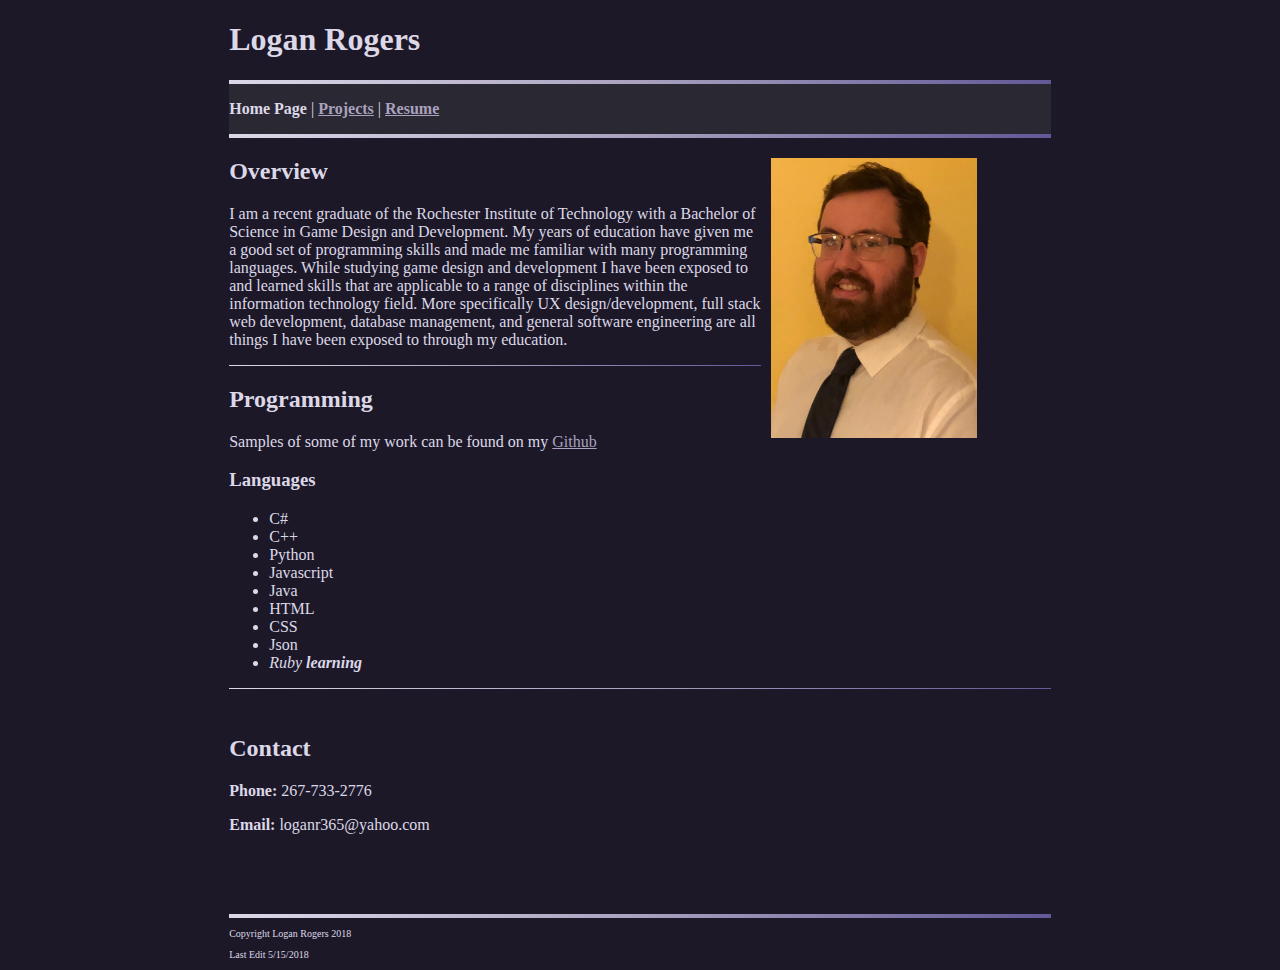
<file: index.html>
<!DOCTYPE html>
<html lang="en">
<head>
<title>Home Logan Rogers Portfolio</title>
<link rel="stylesheet" type="text/css" href="css/indexStyle.css">
</head>
<body>

<div id="wrapper">

<div id="titleBar">
<h1>Logan Rogers</h1>
</div>

<div id="navBar">
<hr>
<p><b>Home Page</b> | <b><a href = "Projects.html">Projects</a></b> | <b><a href="Resume.html">Resume</a></b></p>
<hr>
</div>

<div id="content">
	<div id ="contentImage" style="width:280px; height:280px;">
		<img src="Media/me.jpg" alt ="Me">
	</div>
	<h2>Overview</h2>
	<p>I am a recent graduate of the Rochester Institute of Technology with a  Bachelor of Science in Game Design and Development.  My years of education have given me a good set of programming skills and made me 
		familiar with many programming languages.  While studying game design and development I have been exposed to and learned skills that are applicable to a range of disciplines within the information technology 
		field. More specifically UX design/development, full stack web development, database management, and general software engineering are all things I have been exposed to through my education.  </p>
		<hr style="height:1px;">
	<h2>Programming</h2>
		<p>Samples of some of my work can be found on my <a href="https://github.com/Loganr365/Samples">Github</a></p>
	<h3>Languages</h4>
		<ul>
			<li>C#</li>
			<li>C++</li>
			<li>Python</li>
			<li>Javascript</li>
			<li>Java</li>
			<li>HTML</li>
			<li>CSS</li>
			<li>Json</li>
			<li><i>Ruby <b>learning</b></i></li>
		</ul>
	<hr style="height:1px;">
	<br><h2>Contact</h2>
	<p><b>Phone:</b> 267-733-2776</p>
	<p><b>Email:</b> loganr365@yahoo.com</p>
</div>

<div id="footerDiv " style="margin-top:5em;"> 
<hr>
<footer>
<p style="font-size: 10px;">Copyright Logan Rogers 2018</p>
<p style="font-size: 10px;">Last Edit 5/15/2018</p>
</footer>
</div>

</div>

</body>
</html>
</file>
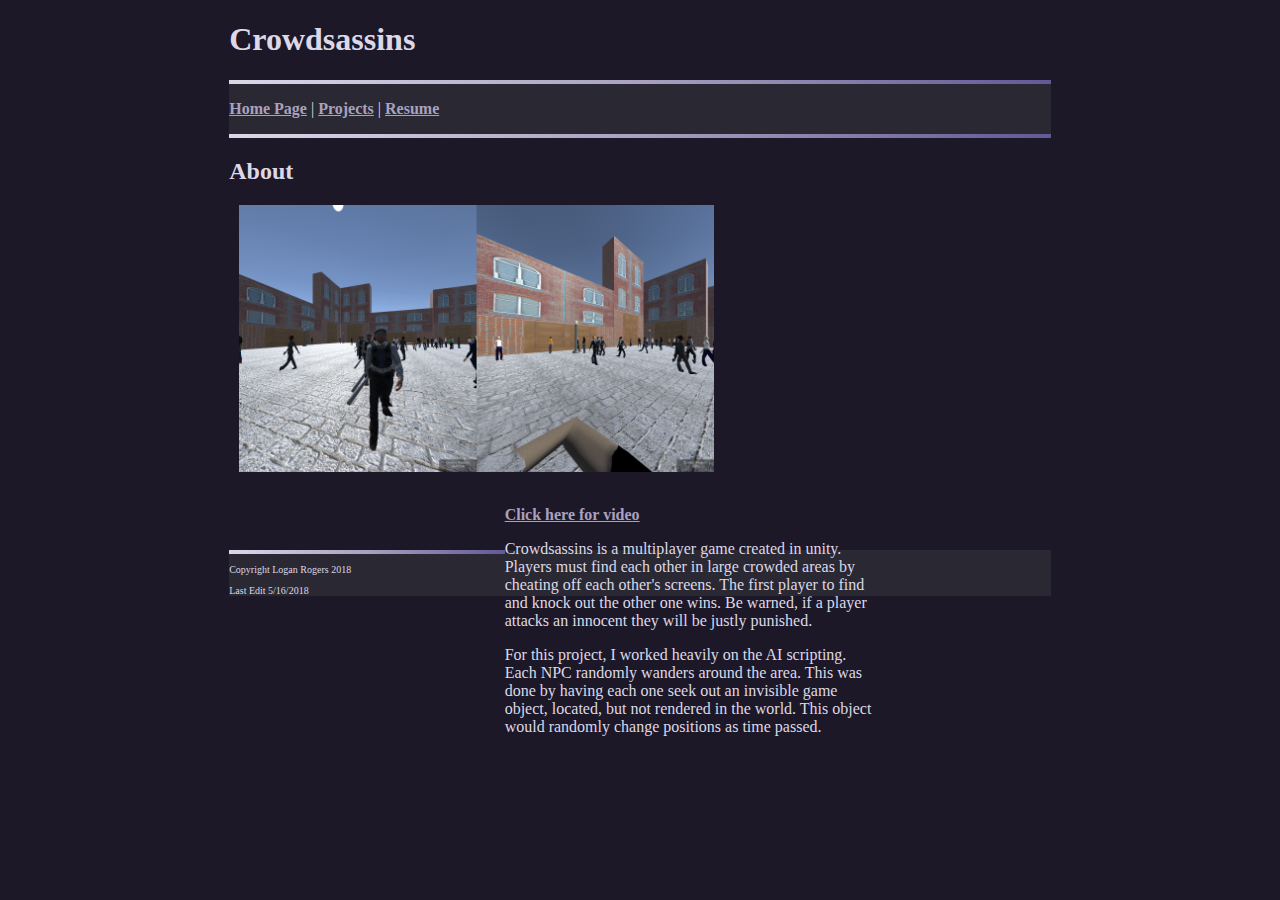
<file: Crowd.html>
<!DOCTYPE html>
<html lang="en">
<head>
<title>Crowdsassins Logan Rogers Portfolio</title>
<link rel="stylesheet" type="text/css" href="css/projectsPageStyle.css">
</head>
<body>

<div id="wrapper">

<div id="titleBar">
<h1>Crowdsassins</h1>
</div>

<div id="navBar">
<hr>
<p><b><a href="index.html">Home Page</b></a> | <b><a href="Projects.html">Projects</a></b> | <b><a href="Resume.html">Resume</a></b></p>
<hr>
</div>

	
	<h2>About</h2>
	<div class="contentPan">
		<div class ="contentImage" style="width:25%; float:left;">
			<img src="Media/CrowdImage.png" alt ="Blank Example Image" style="width: 475px;">
		</div>
	</div>

	<div class="contentPan" style="width:47%; float:right; margin-right:10em;">
	<p><b><a href="https://www.youtube.com/watch?v=rfRAIdwtem0">Click here for video</a></b></p>
	<p>Crowdsassins is a multiplayer game created in unity.  Players must find each other in large crowded areas by cheating off each other's screens.  The first player to find and knock out the other one wins.  Be warned, if a player attacks an innocent they will be justly punished.</p> 
	<p>For this project, I worked heavily on the AI scripting.  Each NPC randomly wanders around the area.  This was done by having each one seek out an invisible game object, located, but not rendered in the world.  This object would randomly change positions as time passed.</p>
	</div>



<div id="footerDiv" style="margin-top: 60px;"> 
<hr>
<footer>
<p style="font-size: 10px;">Copyright Logan Rogers 2018</p>
<p style="font-size: 10px;">Last Edit 5/16/2018</p>
</footer>

</div>

</body>
</html>
</file>
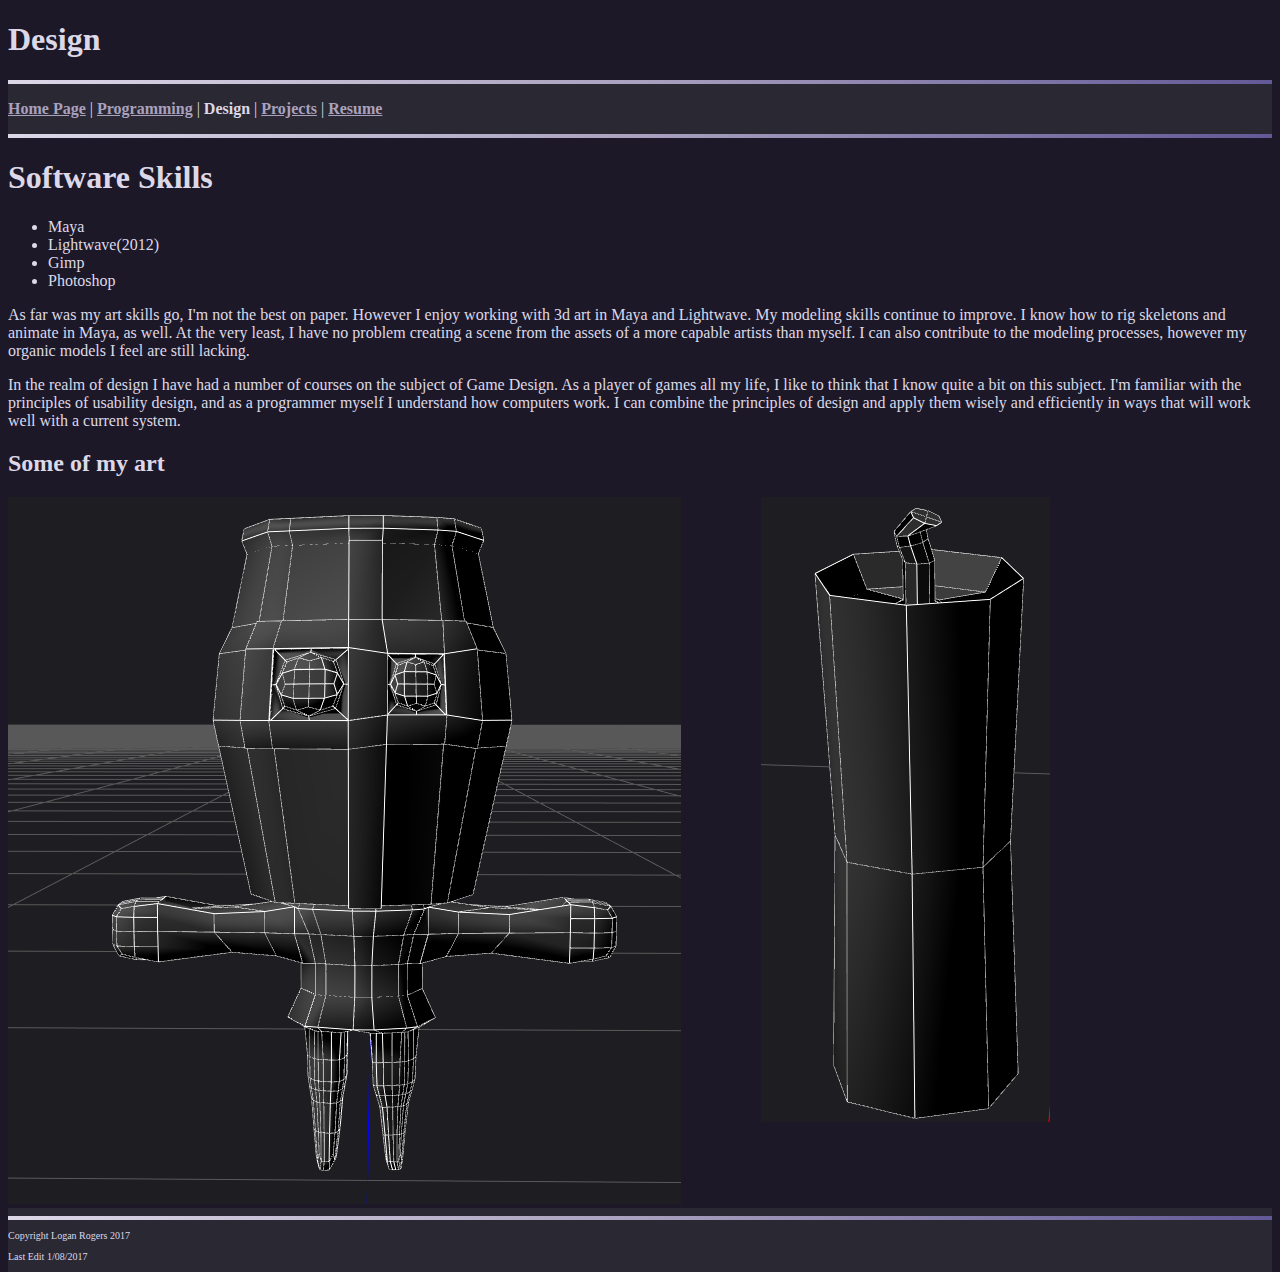
<file: Design.html>
<!DOCTYPE html>
<html lang="en">
<head>
<title>Design Logan Rogers Portfolio</title>
<link rel="stylesheet" type="text/css" href="css/designPageStyle.css">
</head>
<body>

<div id="wrapper">

<div id="titleBar">
<h1>Design</h1>
</div>

<div id="navBar">
<hr>
<p><b><a href="index.html">Home Page</a></b> | <b><a href="Programming.html">Programming</a></b> | <b>Design</b> | <b><a href = "Projects.html">Projects</a></b> | <b><a href="Resume.html">Resume</a></b></p>
<hr>
</div>

<div id="content">


	<div id="programmingListDiv">
	<h1>Software Skills</h1>
	<ul>
	<li>Maya</li>
	<li>Lightwave(2012)</li>
	<li>Gimp</li>
	<li>Photoshop</li>
	</ul>
	</div>
		<p>As far was my art skills go, I'm not the best on paper.  However I enjoy working with 3d art in Maya and Lightwave.  My modeling skills continue to improve.  I know how to rig skeletons and animate in Maya, as well. At the very least, I have no problem creating a scene from the assets of a more capable artists than myself.  I can also contribute to the modeling processes, however my organic models I feel are still lacking.</p>
		<p>In the realm of design I have had a number of courses on the subject of Game Design.  As a player of games all my life, I like to think that I know quite a bit on this subject.  I'm familiar with the principles of usability design, and as a programmer myself I understand how computers work.  I can combine the principles of design and apply them wisely and efficiently in ways that will work well with a current system.</p>
		<h2>Some of my art</h2>
	<div id ="contentImage" style="width=49%; float:left;">
	<img src="Media/Knight.png" alt ="Knight Example Image">
	</div>
	
	<div id ="contentImage" width=49%; style="float:left;" >
	<img src="Media/Candle.png" alt ="Candle Example Image" style="margin-left:5em; marging-bottom:2em;">
	</div>
	
</div>

<div id="footerDiv" style="float:left;"> 
<hr>
<footer>
<p style="font-size: 10px;">Copyright Logan Rogers 2017</p>
<p style="font-size: 10px;">Last Edit 1/08/2017</p>
</footer>
</div>

</div>

</body>
</html>
</file>
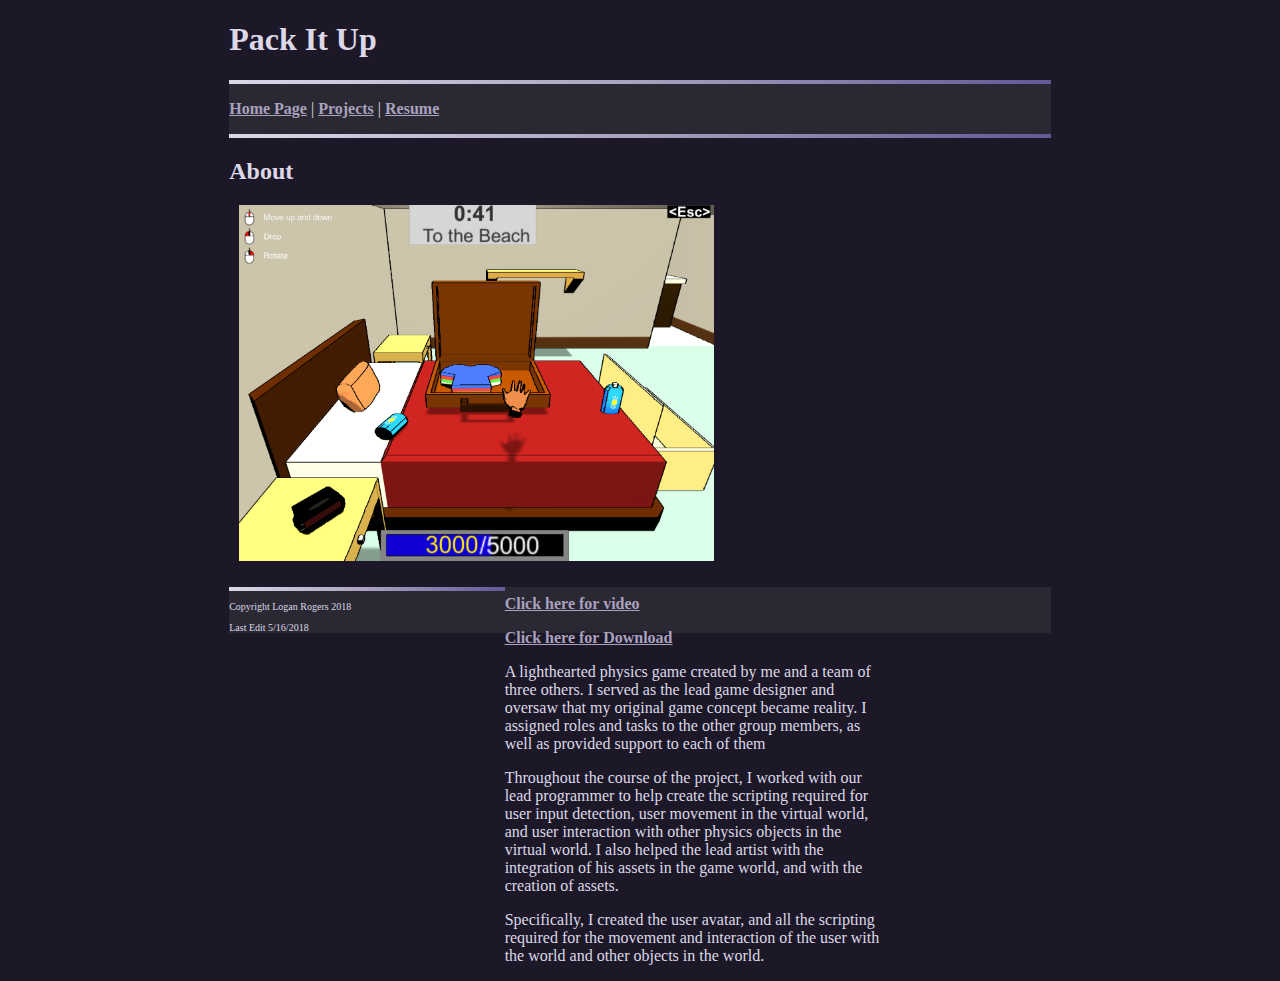
<file: PackItUp.html>
<!DOCTYPE html>
<html lang="en">
<head>
<title>PackItUp Logan Rogers Portfolio</title>
<link rel="stylesheet" type="text/css" href="css/projectsPageStyle.css">
</head>
<body>

<div id="wrapper">

<div id="titleBar">
<h1>Pack It Up</h1>
</div>

<div id="navBar">
<hr>
<p><b><a href="index.html">Home Page</b></a> | <b><a href="Projects.html">Projects</a></b> | <b><a href="Resume.html">Resume</a></b></p>
<hr>
</div>

	
	<h2>About</h2>
	<div class="contentPan">
		<div class ="contentImage" style="width:25%; float:left;">
			<img src="Media/PackItUpGameplay.png" alt ="Blank Example Image" style="width: 475px;">
		</div>
	</div>

	<div class="contentPan" style="width:47%; float:right; margin-right:10em;">
	<p><b><a href="https://youtu.be/YChIrdR1LEo">Click here for video</a></b></p>
	<p><b><a href="https://drive.google.com/file/d/1zOZojzVrWvOriaZyYGYbbz_sabu-Ex6o/view?usp=sharing">Click here for Download</a></b></p>
	<p>A lighthearted physics game created by me and a team of three others.  I served as the lead game designer and oversaw that my original game concept became reality.  I assigned roles and tasks to the other group members, as well as provided support to each of them</p>	
	<p> Throughout the course of the project, I worked with our lead programmer to help create the scripting required for user input detection, user movement in the virtual world, and user interaction with other physics objects in the virtual world.  I also helped the lead artist with the integration of his assets in the game world, and with the creation of assets.</p>
	<p>Specifically, I created the user avatar, and all the scripting required for the movement and interaction of the user with the world and other objects in the world.</p>
	</div>



<div id="footerDiv"> 
<hr>
<footer>
<p style="font-size: 10px;">Copyright Logan Rogers 2018</p>
<p style="font-size: 10px;">Last Edit 5/16/2018</p>
</footer>

</div>

</body>
</html>
</file>
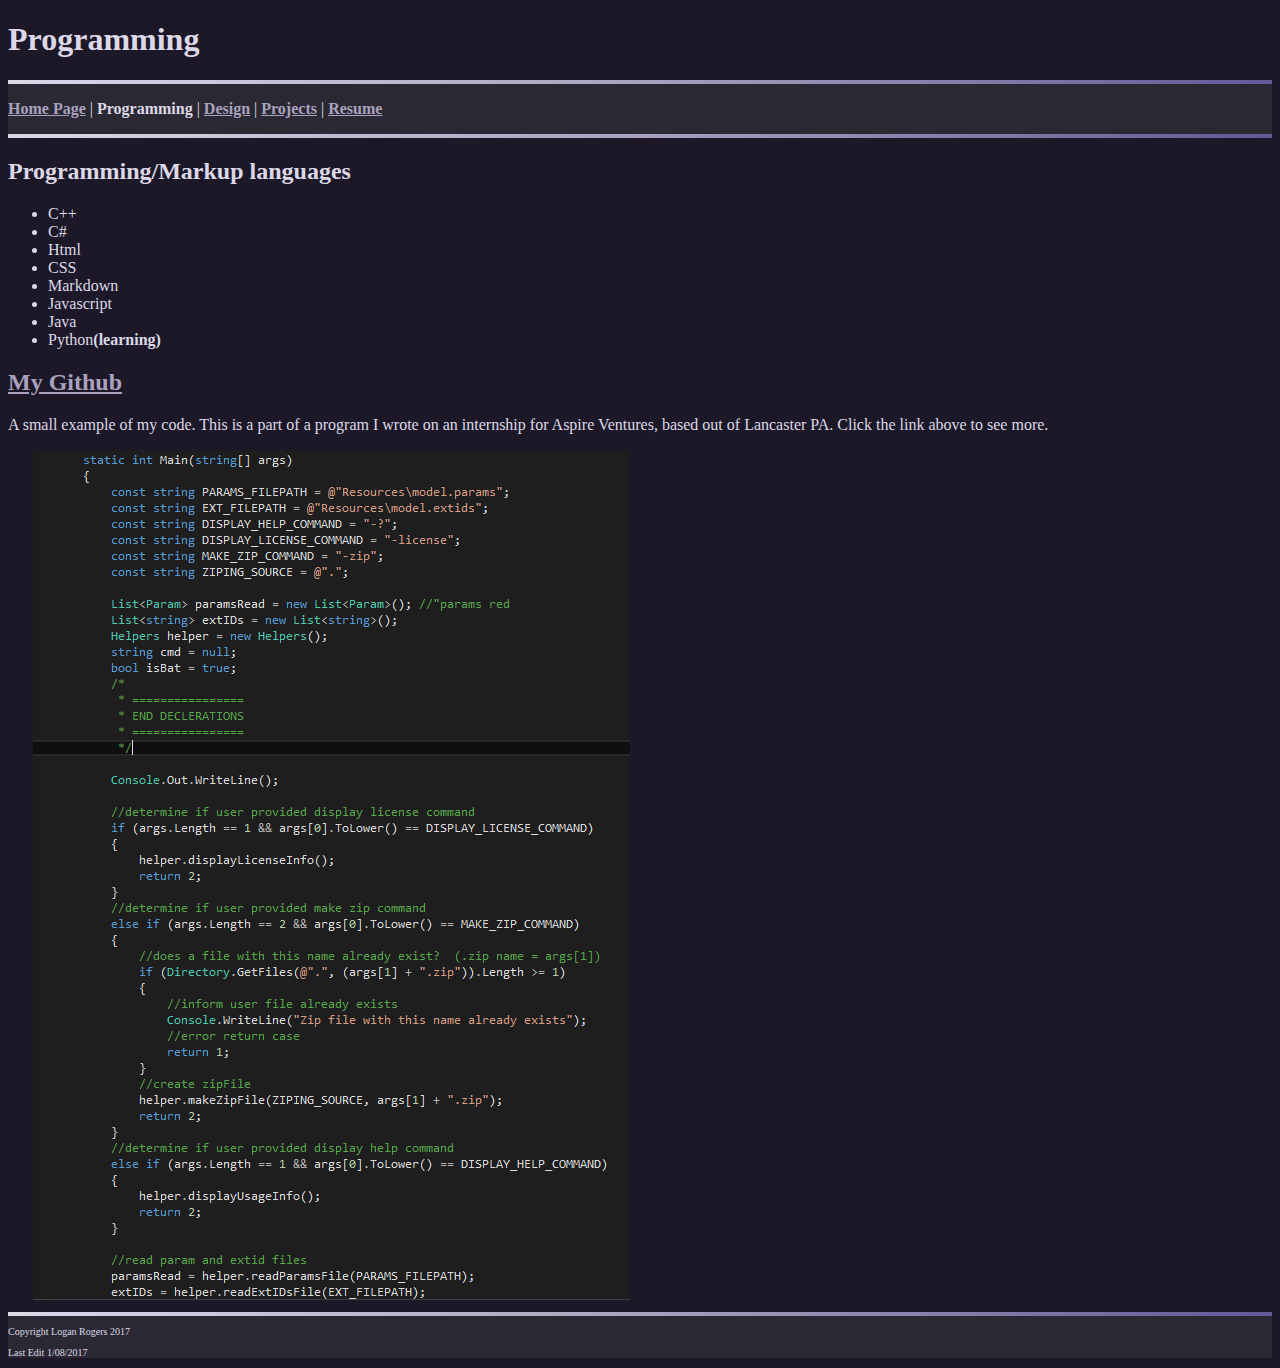
<file: Programming.html>
<!DOCTYPE html>
<html lang="en">
<head>
<title>Programming Logan Rogers Portfolio</title>
<link rel="stylesheet" type="text/css" href="css/programmingPageStyle.css">
</head>
<body>

<div id="wrapper">

<div id="titleBar">
<h1>Programming</h1>
</div>

<div id="navBar">
<hr>
<p><b><a href="index.html">Home Page</a></b> | <b>Programming</b> | <b><a href="Design.html">Design</a></b> | <b><a href = "Projects.html">Projects</a></b> | <b><a href="Resume.html">Resume</a></b></p>
<hr>
</div>

<div id="content">


	<div id="programmingListDiv">
	<h2>Programming/Markup languages</h2>
	<ul>
	<li>C++</li>
	<li>C#</li>
	<li>Html</li>
	<li>CSS</li>
	<li>Markdown</li>
	<li>Javascript</li>
	<li>Java</li>
	<li>Python<b>(learning)</b></li>
	</ul>
	</div>
	
	<h2><a href="https://github.com/Loganr365">My Github</a></h2>
	<p>A small example of my code. This is a part of a program I wrote on an internship for Aspire Ventures, based out of Lancaster PA.  Click the link above to see more.</p>
	<div id="codeSnippetDiv" style="margin-left:2%">
	<img src="Media/Code.png" alt ="A Code Block">
	</div>
	
</div>

<div id="footerDiv"> 
<hr>
<footer>
<p style="font-size: 10px;">Copyright Logan Rogers 2017</p>
<p style="font-size: 10px;">Last Edit 1/08/2017</p>
</footer>
</div>

</div>

</body>
</html>
</file>
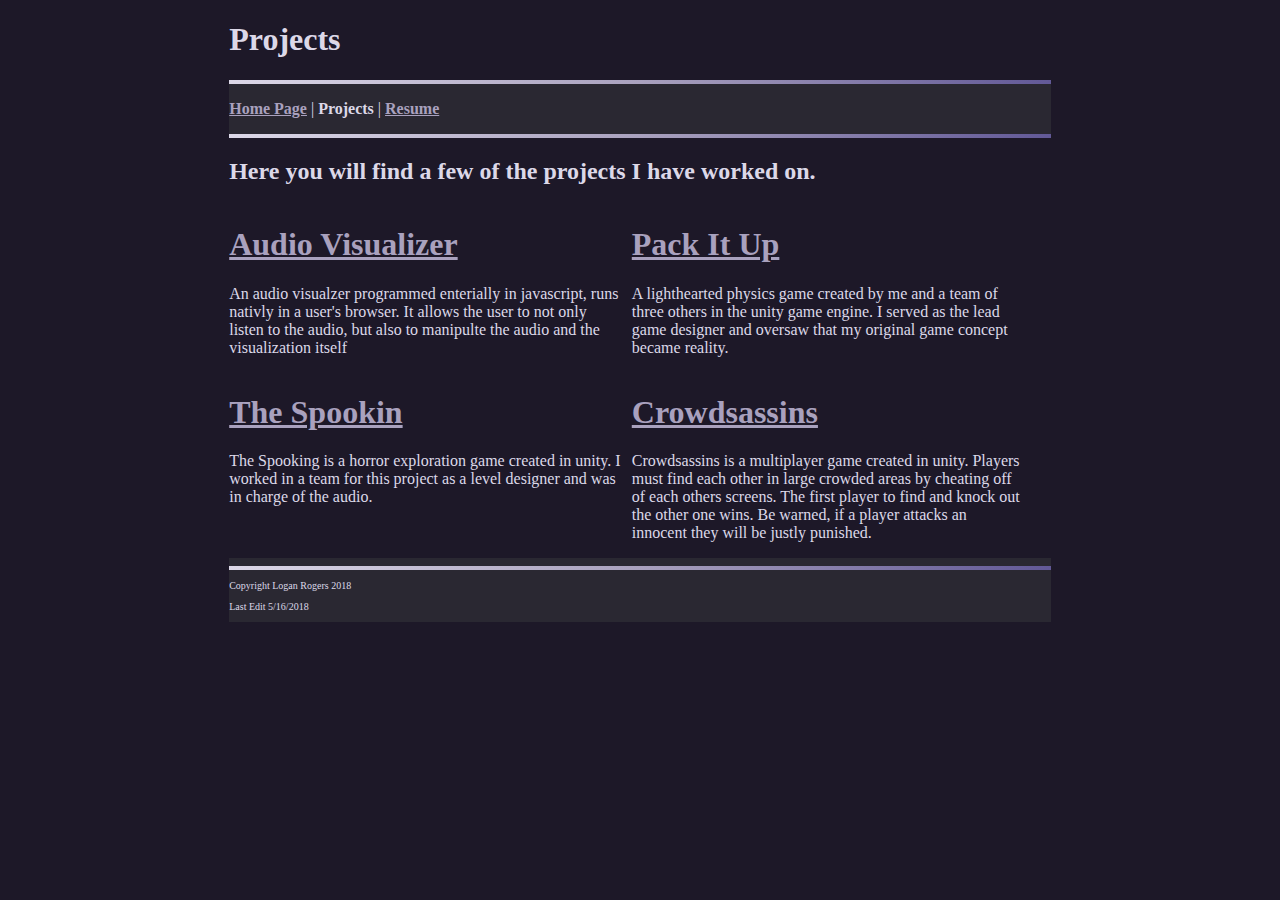
<file: Projects.html>
<!DOCTYPE html>
<html lang="en">
<head>
<title>Projects Logan Rogers Portfolio</title>
<link rel="stylesheet" type="text/css" href="css/projectsPageStyle.css">
</head>
<body>


<div id = "wrapper">
<div id="titleBar">
<h1>Projects</h1>
</div>

<div id="navBar">
<hr>
<p><b><a href="index.html">Home Page</b></a> | <b>Projects</b> | <b><a href="Resume.html">Resume</a></b></p>
<hr>
</div>

	
	
	<h2>Here you will find a few of the projects I have worked on.</h2>
	
	<div class ="contentPan" style="width: 49%; float:left;">
	<h1><a href="Logan_Rogers_AudioVis.html">Audio Visualizer</a></h1>
	<p>An audio visualzer programmed enterially in javascript, runs nativly in a user's browser.  It allows the user to not only listen to the audio, but also to manipulte the audio and the visualization itself</p>
	</div>

	<div class ="contentPan" style="width: 49%; float:left;">
		<h1><a href="PackItUp.html">Pack It Up</a></h1>
		<p>A lighthearted physics game created by me and a team of three others in the unity game engine.  I served as the lead game designer and oversaw that my original game concept became reality. </p>
	</div>

	<div class ="contentPan" style="width: 49%; float:left;">
		<h1><a href="TheSpookin.html">The Spookin</a></h1>
		<p>The Spooking is a horror exploration game created in unity.  I worked in a team for this project as a level designer and was in charge of the audio.</p>
	</div>

	<div class ="contentPan" style="width: 49%; float:left;">
		<h1><a href="Crowd.html">Crowdsassins</a></h1>
		<p>Crowdsassins is a multiplayer game created in unity.  Players must find each other in large crowded areas by cheating off of each others screens.  The first player to find and knock out the other one wins.  Be warned, if a player attacks an innocent they will be justly punished.</p>
	</div>

<div id="footerDiv" style="float:left;"> 
<hr>
<footer>
<footer>
<p style="font-size: 10px;">Copyright Logan Rogers 2018</p>
<p style="font-size: 10px;">Last Edit 5/16/2018</p>
</footer>
</div>
</div>


</body>
</html>
</file>
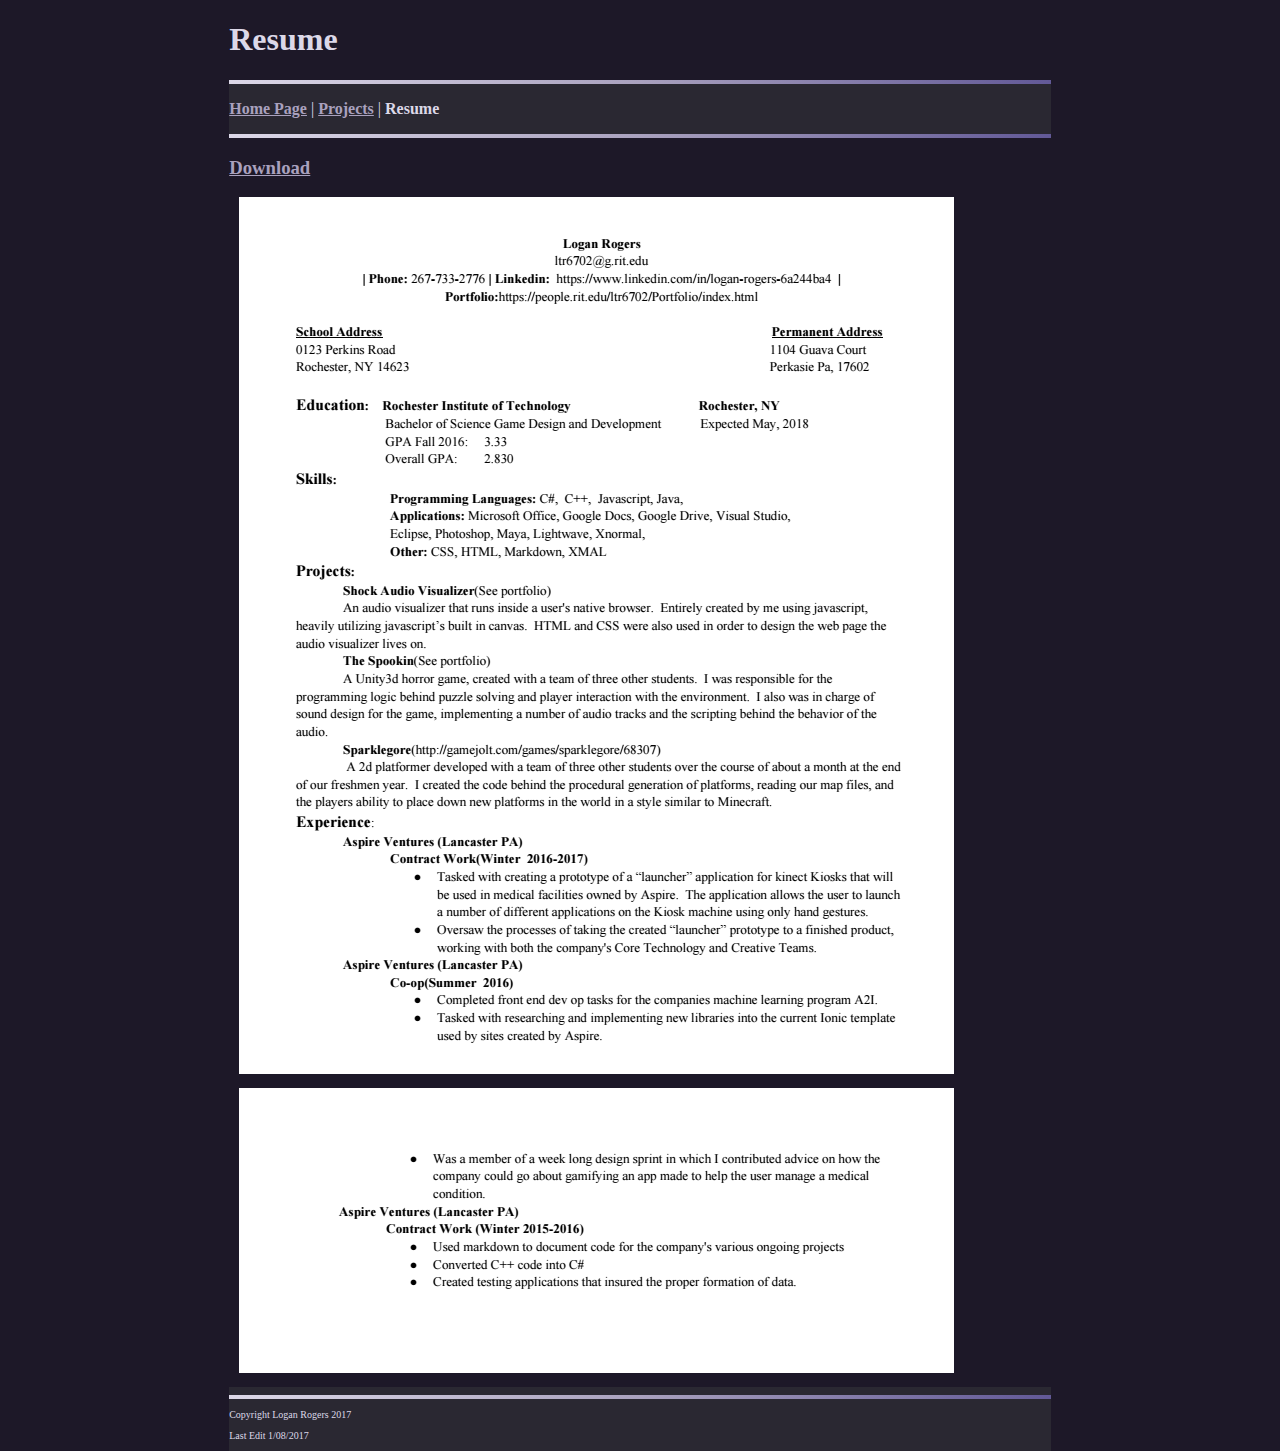
<file: Resume.html>
<!DOCTYPE html>
<html lang="en">
<head>
<title>Resume Logan Rogers Portfolio</title>
<link rel="stylesheet" type="text/css" href="css/indexStyle.css">
</head>
<body>

<div id="wrapper">

<div id="titleBar">
<h1>Resume</h1>
</div>

<div id="navBar">
<hr>
<p><b><a href="index.html">Home Page</a></b> | <b><a href = "Projects.html">Projects</a></b> | <b>Resume</b></p> 
<hr>
</div>
<h3><a href="https://drive.google.com/open?id=0B0cHBA5Z1l_iVW1XTWFsSzQzaEE">Download</a></h3>
<div id="content">
	<div id ="contentImage" style="float:left";>
		<img src="Media/Resume1.png" alt ="Blank Example Image">
	</div>
	<div id ="contentImage" style="float:left;">
		<img src="Media/Resume2.png" alt ="Blank Example Image">
	</div>

</div>

<div id="footerDiv" style="float:left;"> 
<hr>
<footer>
<p style="font-size: 10px;">Copyright Logan Rogers 2017</p>
<p style="font-size: 10px;">Last Edit 1/08/2017</p>
</footer>
</div>

</div>

</body>
</html>
</file>
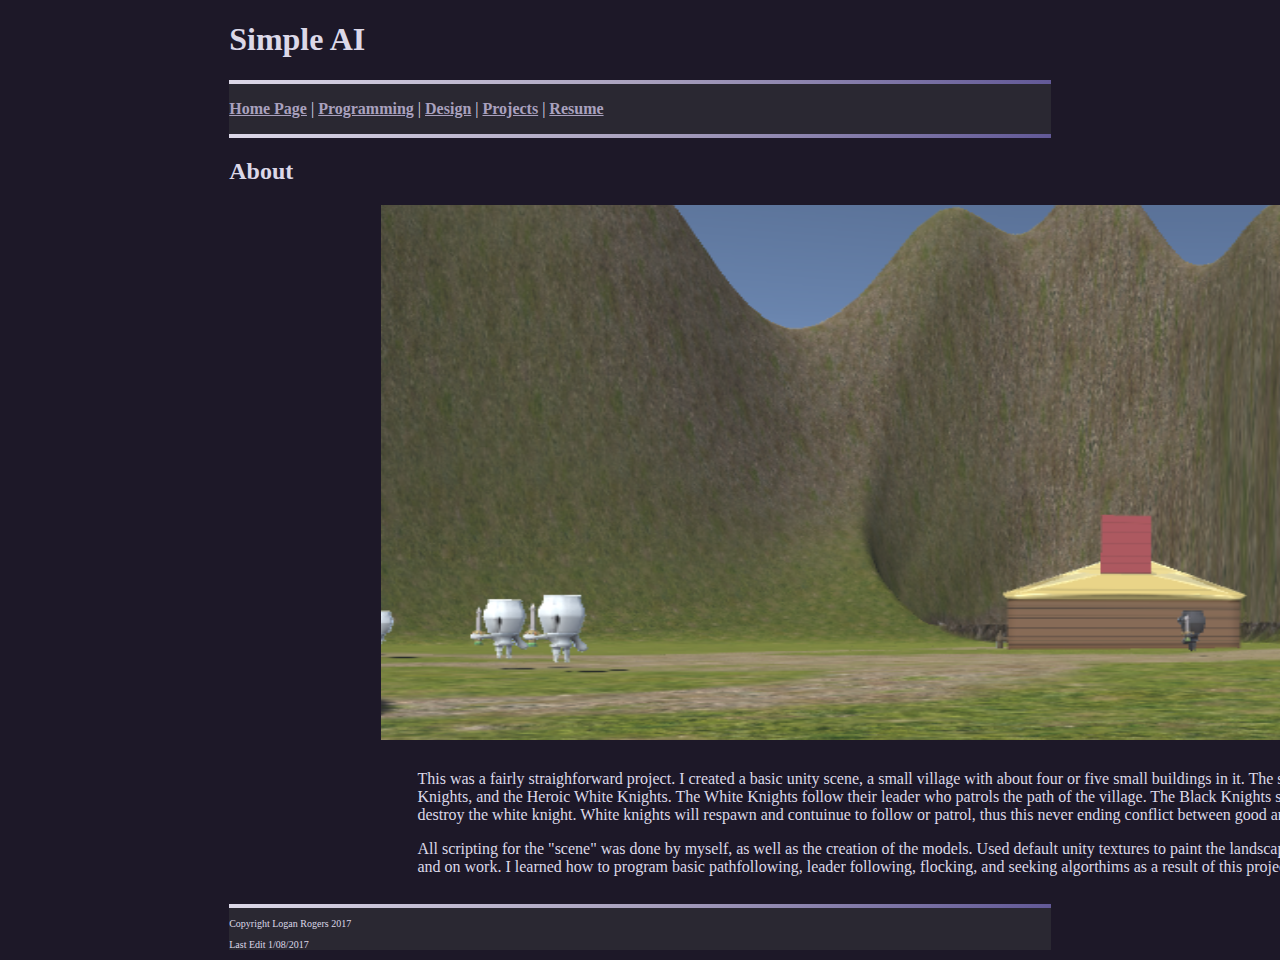
<file: SimpleAI.html>
<!DOCTYPE html>
<html lang="en">
<head>
<title>Simple AI Logan Rogers Portfolio</title>
<link rel="stylesheet" type="text/css" href="css/projectsPageStyle.css">
</head>
<body>

<div id="wrapper">

<div id="titleBar">
<h1>Simple AI</h1>
</div>

<div id="navBar">
<hr>
<p><b><a href="index.html">Home Page</b></a> | <b><a href="Programming.html">Programming</a></b> | <b><a href="Design.html">Design</a></b> | <b><a href="projects.html">Projects</a></b> | <b><a href="Resume.html">Resume</a></b></p>
<hr>
</div>

<div id="content">
	
	
	<h2>About</h2>
	<div class="contentPan">
	<div class ="contentImage" style="width:25%; float:left; margin-left:9.5em;">
		<img src="Media/Paths.png" alt ="Blank Example Image">
	</div>
	<div class="contentPan" style="width:75%; float:right; margin-right:15em;">
<p>This was a fairly straighforward project.  I created a basic unity scene, a small village with about four or five small buildings in it.  The scene is inhabitied by two factions of knights, the evil Dark Knights, and the Heroic White Knights.  The White Knights follow their leader who patrols the path of the village.  The Black Knights seak out the white knights, and when they get close enough destroy the white knight.  White knights will respawn and contuinue to follow or patrol, thus this never ending conflict between good and evil contunies.</p>
<p>All scripting for the "scene" was done by myself, as well as the creation of the models.  Used default unity textures to paint the landscape.  This was created over the course of about three weeks of off and on work.  I learned how to program basic pathfollowing, leader following, flocking, and seeking algorthims as a result of this project.</p>
	</div>
	</div>

</div>

<div id="footerDiv"> 
<hr>
<footer>
<p style="font-size: 10px;">Copyright Logan Rogers 2017</p>
<p style="font-size: 10px;">Last Edit 1/08/2017</p>
</footer>
</div>

</div>

</body>
</html>
</file>
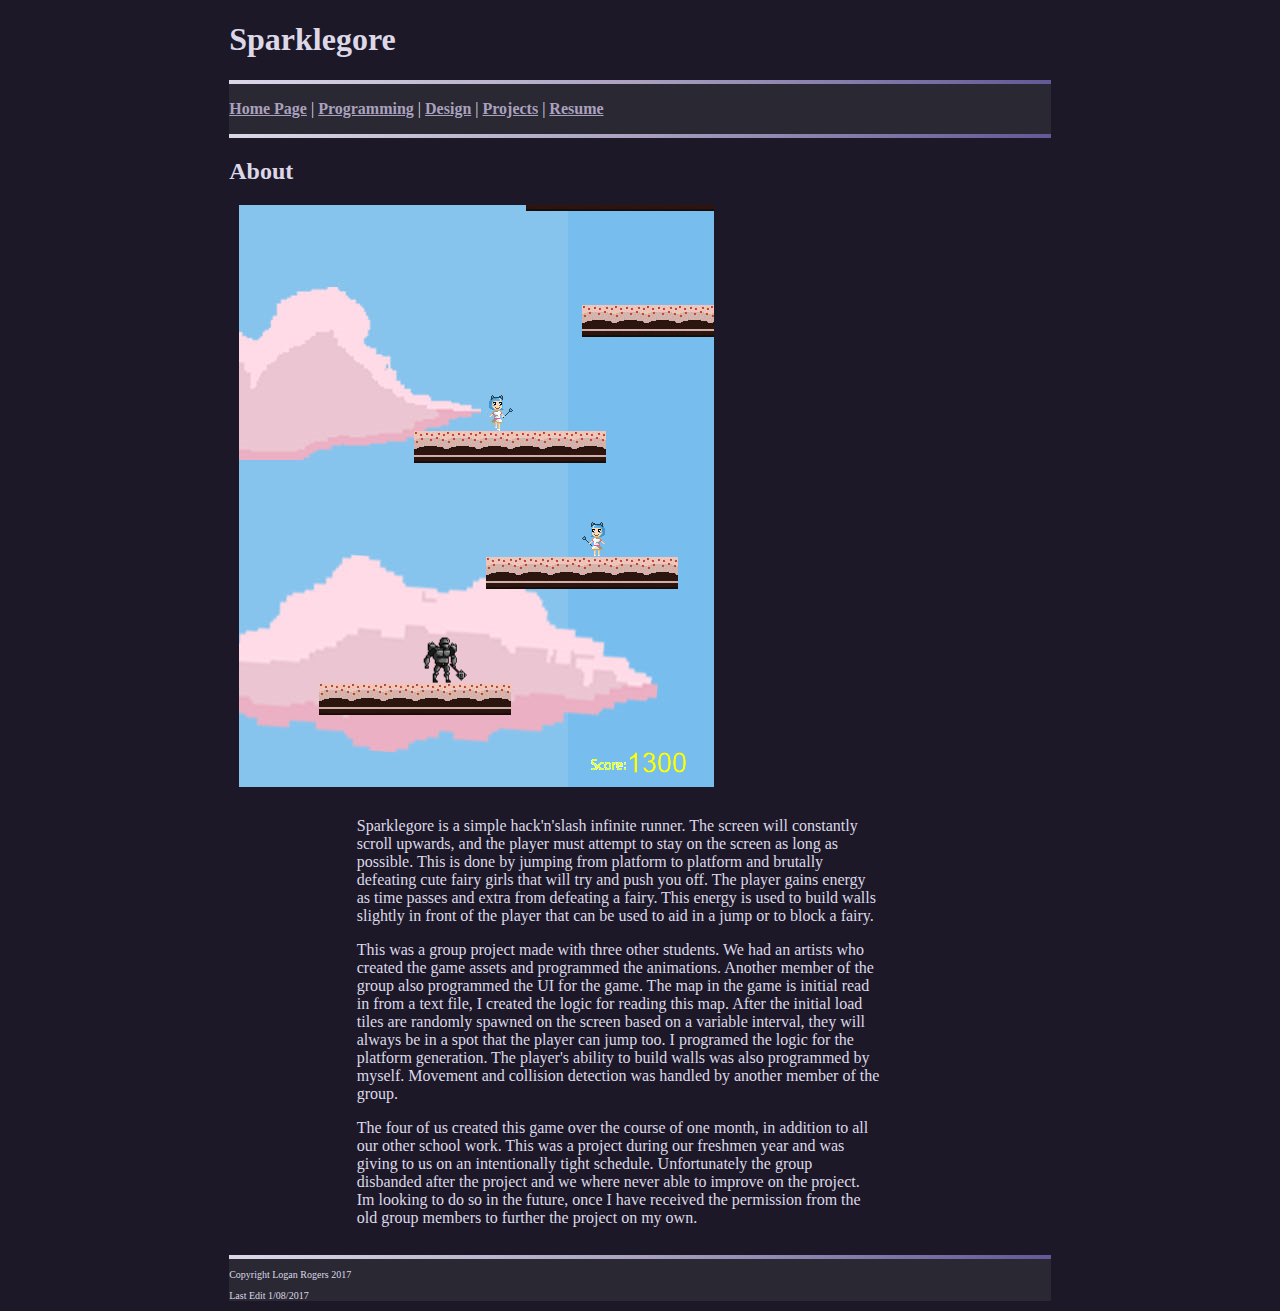
<file: Sparklegore.html>
<!DOCTYPE html>
<html lang="en">
<head>
<title>Sparklegore Logan Rogers Portfolio</title>
<link rel="stylesheet" type="text/css" href="css/projectsPageStyle.css">
</head>
<body>

<div id="wrapper">

<div id="titleBar">
<h1>Sparklegore</h1>
</div>

<div id="navBar">
<hr>
<p><b><a href="index.html">Home Page</b></a> | <b><a href="Programming.html">Programming</a></b> | <b><a href="Design.html">Design</a></b> | <b><a href="projects.html">Projects</a></b> | <b><a href="Resume.html">Resume</a></b></p>
<hr>
</div>

<div id="content">
	
	
	<h2>About</h2>
	<div class="contentPan">
	<div class ="contentImage" style="width:25%; float:left;">
		<img src="Media/Gameplay.png" alt ="Blank Example Image">
	</div>
	<div class="contentPan" style="width:65%; float:right; margin-right:10em;">
	<p>Sparklegore is a simple hack'n'slash infinite runner.  The screen will constantly scroll upwards, and the player must attempt to stay on the screen as long as possible.  This is done by jumping from platform to platform and brutally defeating cute fairy girls that will try and push you off.  The player gains energy as time passes and extra from defeating a fairy.  This energy is used to build walls slightly in front of the player that can be used to aid in a jump or to block a fairy.  </p>
	
	<p>This was a group project made with three other students.  We had an artists who created the game assets and programmed the animations.  Another member of the group also programmed the UI for the game.  The map in the game is initial read in from a text file, I created the logic for reading this map.  After the initial load tiles are randomly spawned on the screen based on a variable interval, they will always be in a spot that the player can jump too.  I programed the logic for the platform generation.  The player's ability to build walls was also programmed by myself.  Movement and collision detection was handled by another member of the group.</p>
	
	<p>The four of us created this game over the course of one month, in addition to all our other school work.  This was a project during our freshmen year and was giving to us on an intentionally tight schedule.  Unfortunately the group disbanded after the project and we where never able to improve on the project.  Im looking to do so in the future, once I have received the permission from the old group members to further the project on my own.</p>
	</div>
	</div>

</div>

<div id="footerDiv"> 
<hr>
<footer>
<p style="font-size: 10px;">Copyright Logan Rogers 2017</p>
<p style="font-size: 10px;">Last Edit 1/08/2017</p>
</footer>

</div>

</body>
</html>
</file>
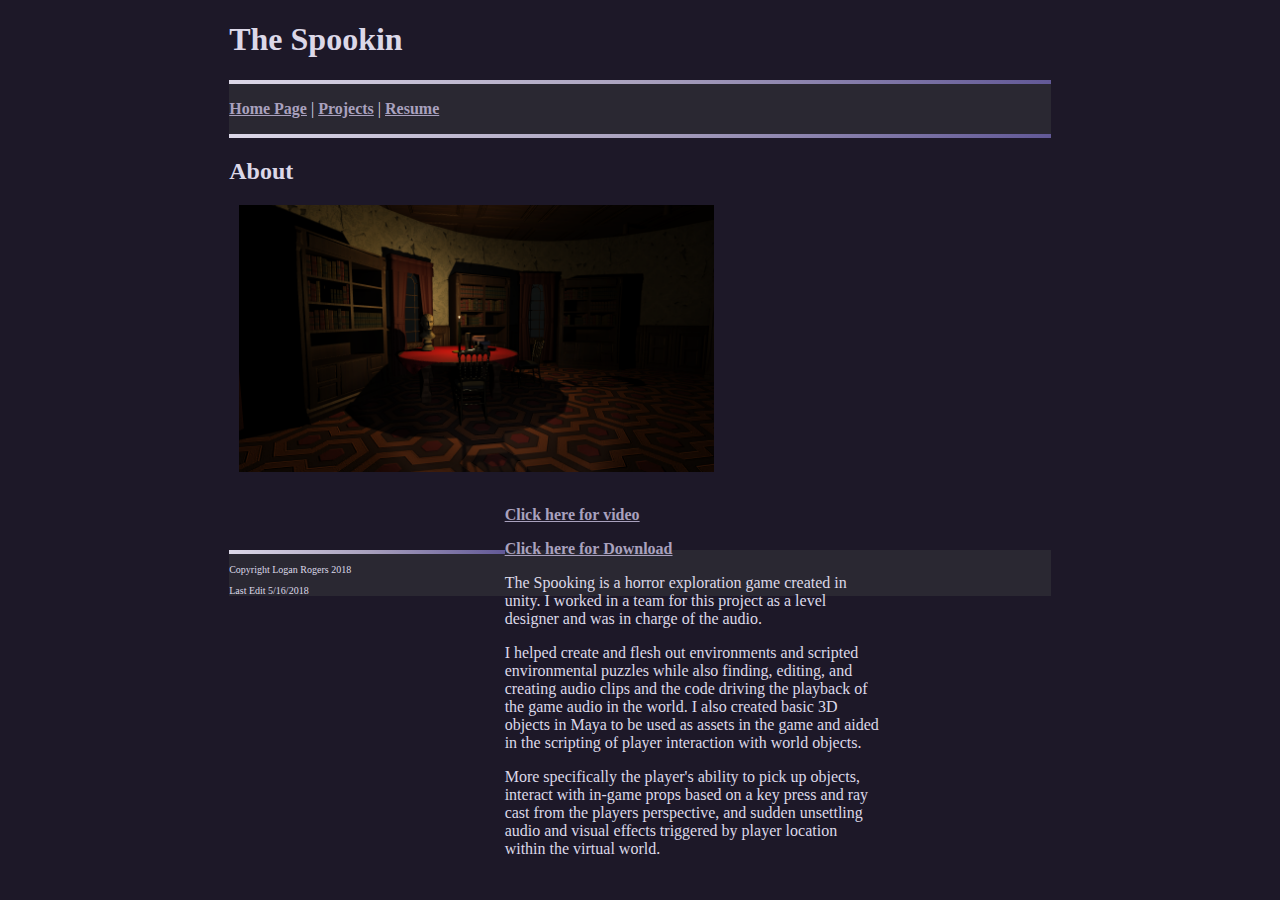
<file: TheSpookin.html>
<!DOCTYPE html>
<html lang="en">
<head>
<title>The Spookin Logan Rogers Portfolio</title>
<link rel="stylesheet" type="text/css" href="css/projectsPageStyle.css">
</head>
<body>

<div id="wrapper">

<div id="titleBar">
<h1>The Spookin</h1>
</div>

<div id="navBar">
<hr>
<p><b><a href="index.html">Home Page</b></a> | <b><a href="Projects.html">Projects</a></b> | <b><a href="Resume.html">Resume</a></b></p>
<hr>
</div>

	
	<h2>About</h2>
	<div class="contentPan">
		<div class ="contentImage" style="width:25%; float:left;">
			<img src="Media/SpookImage.png" alt ="Blank Example Image" style="width: 475px;">
		</div>
	</div>

	<div class="contentPan" style="width:47%; float:right; margin-right:10em;">
	<p><b><a href="https://www.youtube.com/watch?v=pLm9IRym9EA&t=1s">Click here for video</a></b></p>
	<p><b><a href="https://drive.google.com/file/d/0B-dDsUqwSTE0SE5lN1QwZ1lOYVk/view">Click here for Download</a></b></p>
	<p>The Spooking is a horror exploration game created in unity.  I worked in a team for this project as a level designer and was in charge of the audio.</p> 
	<p>I helped create and flesh out environments and scripted environmental puzzles while also finding, editing, and creating audio clips and the code driving the playback of the game audio in the world.  I also created basic 3D objects in Maya to be used as assets in the game and aided in the scripting of player interaction with world objects.</p> 
	<p>More specifically the player's ability to pick up objects, interact with in-game props based on a key press and ray cast from the players perspective, and sudden unsettling audio and visual effects triggered by player location within the virtual world. </p>
	</div>



<div id="footerDiv" style="margin-top: 60px;"> 
<hr>
<footer>
<p style="font-size: 10px;">Copyright Logan Rogers 2018</p>
<p style="font-size: 10px;">Last Edit 5/16/2018</p>
</footer>

</div>

</body>
</html>
</file>
<file: css/indexStyle.css>
body {
	font-family: "trebuchet ms", tahoma, verdana;
	background-color: #1D1828;
	color: #DCD8E8;
}

hr{
	display:block;
    border: 0;
    height: 4px;
    background: #DCD8E8;
    background-image: linear-gradient(to right, #DCD8E8, #A9A1BE, #625997);
}

img{
	max-width: 100%;
	max-height:100%;
}
a:link{
		color: #A9A1BE;
}
a:visited{
		color: #625977;
}
a:hover{
		color: #DCD8E8;
}

#titleBar{
		display: block;
		width: 100%;
}

#navBar{
		background-color: #2A2832;
}

#footerDiv{
		background-color: #2A2832;
		width: 100%
}

#contentImage{
	float: right;
    margin: 0 0 10px 10px;
	width: 420;
	height: 420;
}
#wrapper {
    width: 65%;
    margin: auto;
}

@media screen and (max-width: 480px){
	#contentImage{
		display: none;
	}
	#navBar{
		font-size:20px;
	}
}
</file>
<file: css/projectsPageStyle.css>
body {
	font-family: "trebuchet ms", tahoma, verdana;
	background-color: #1D1828;
	color: #DCD8E8;
}

hr{
	display:block;
    border: 0;
    height: 4px;
    background: #DCD8E8;
    background-image: linear-gradient(to right, #DCD8E8, #A9A1BE, #625997);
}

.contentImage{
	float: right;
    margin: 0 0 10px 10px;
}

.contentPan{
	display:inline-block;
}

.img{
	max-width: 100%;
	max-height:100%;
}
a:link{
		color: #A9A1BE;
}
a:visited{
		color: #625977;
}
a:hover{
		color: #DCD8E8;
}

#titleBar{
		display: block;
		width: 100%;
}

#navBar{
		background-color: #2A2832;
}

#footerDiv{
		background-color: #2A2832;
		width: 100%
}

#content{
	width: 100%;
}
#wrapper {
    width: 65%;
    margin: auto;
}
p {
    padding-right: 10px;
}
@media screen and (max-width: 480px){
	#contentImage{
		display: none;
	}
	#navBar{
		font-size:20px;
	}
}
</file>
<file: css/designPageStyle.css>
body {
	font-family: "trebuchet ms", tahoma, verdana;
	background-color: #1D1828;
	color: #DCD8E8;
}

hr{
	display:block;
    border: 0;
    height: 4px;
    background: #DCD8E8;
    background-image: linear-gradient(to right, #DCD8E8, #A9A1BE, #625997);
}

.contentImage{
	float: right;
	clear:both;
    margin: 0 0 10px 10px;
}

.content{
	overflow:auto;
}

.programmingListDiv{
	float:left;
}

.img{
	max-width: 100%;
	max-height:100%;
}
a:link{
		color: #A9A1BE;
}
a:visited{
		color: #625977;
}
a:hover{
		color: #DCD8E8;
}

#titleBar{
		display: block;
		width: 100%;
}

#navBar{
		background-color: #2A2832;
}

#footerDiv{
		background-color: #2A2832;
		width: 100%
}

#content{
	width: 100%;
}

@media screen and (max-width: 480px){
	#contentImage{
		display: none;
	}
	#navBar{
		font-size:20px;
	}
}
</file>
<file: css/programmingPageStyle.css>
body {
	font-family: "trebuchet ms", tahoma, verdana;
	background-color: #1D1828;
	color: #DCD8E8;
}

hr{
	display:block;
    border: 0;
    height: 4px;
    background: #DCD8E8;
    background-image: linear-gradient(to right, #DCD8E8, #A9A1BE, #625997);
}

.contentImage{
	float: right;
	clear:both;
    margin: 0 0 10px 10px;
}

.content{
	overflow:auto;
}

.programmingListDiv{
	float:left;
}

.img{
	max-width: 100%;
	max-height:100%;
}
a:link{
		color: #A9A1BE;
}
a:visited{
		color: #625977;
}
a:hover{
		color: #DCD8E8;
}

#titleBar{
		display: block;
		width: 100%;
}

#navBar{
		background-color: #2A2832;
}

#footerDiv{
		background-color: #2A2832;
		width: 100%
}

#content{
	width: 100%;
}

@media screen and (max-width: 480px){
	#codeSnippetDiv{
		display: none;
	}
	#navBar{
		font-size:20px;
	}
}
</file>
